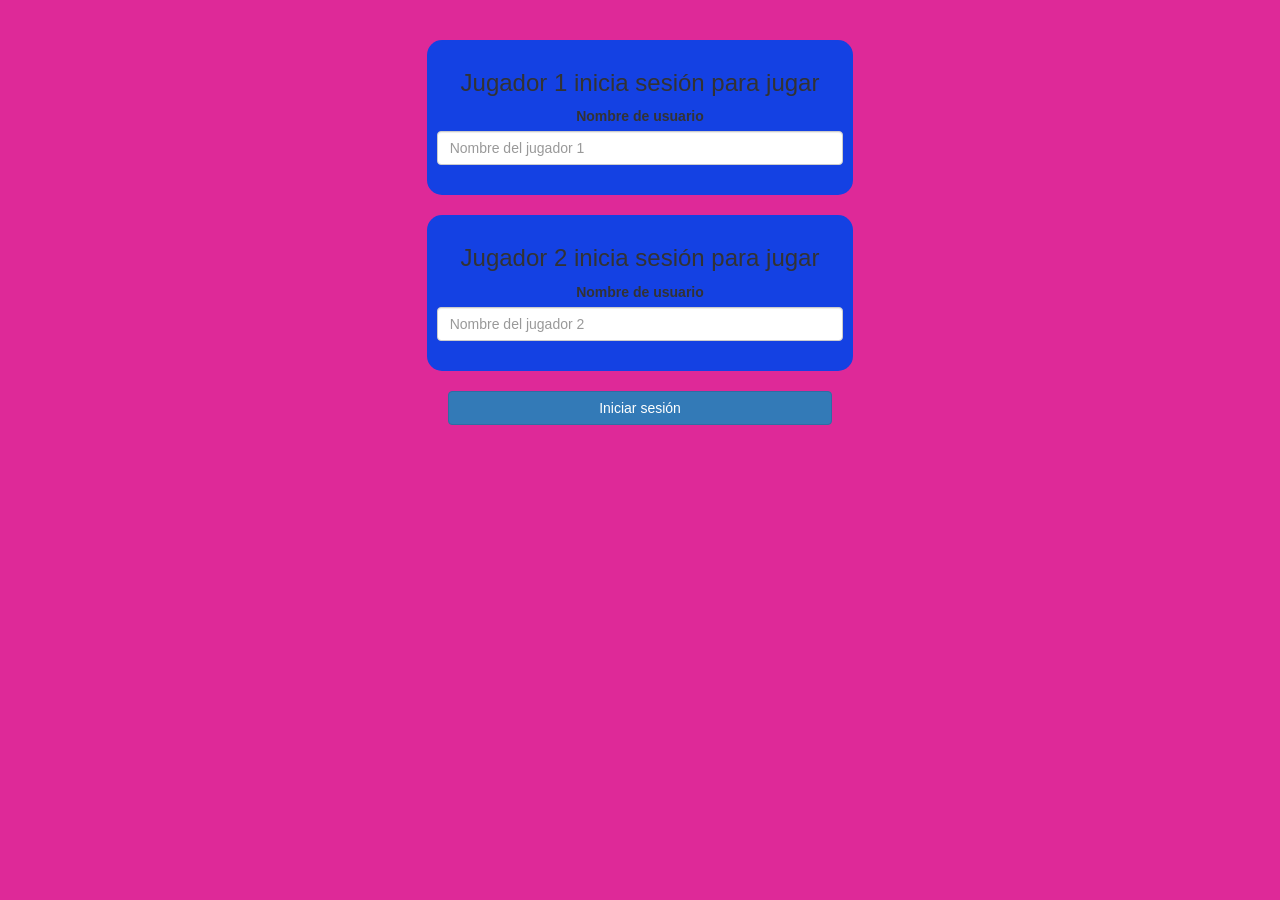
<file: cargar_juego.html>
<!DOCTYPE html>
<html>
<head>
<title>Adivina la palabra</title>

<meta name="viewport" content="width=device-width, initial-scale=1">
<!--Enlaces Bootstrap-->
<link rel="stylesheet" href="https://maxcdn.bootstrapcdn.com/bootstrap/3.4.0/css/bootstrap.min.css">
<script src="https://ajax.googleapis.com/ajax/libs/jquery/3.4.1/jquery.min.js"></script>
<script src="https://maxcdn.bootstrapcdn.com/bootstrap/3.4.0/js/bootstrap.min.js"></script>

<!--Enlace a nuestro archivo CSS-->
<link rel="stylesheet" type="text/css" href="juego.css">

<!--Enlace a nuestro archivo JS-->
<script src="cargar_juego.js"></script>
</head>

<body>
<br><br>
<center>
    <div class="col-lg-4 col-sm-8 col-xs-11 login_div1 ">
        <h3>Jugador 1 inicia sesión para jugar</h3>
        <label> Nombre de usuario</label>
        <input type="text" id="entrada_nombre_jugador1" class="form-control" placeholder="Nombre del jugador 1">
        <br>
    </div>
<br>
    <div class="col-lg-4 col-sm-8 col-xs-11 login_div2 ">
        <h3>Jugador 2 inicia sesión para jugar</h3>
        <label> Nombre de usuario</label>
        <input type="text" id="entrada_nombre_jugador2" class="form-control" placeholder="Nombre del jugador 2">
        <br>
    </div>
<br>

<button style="width:30%" class="btn btn-primary" onclick="addUser()">Iniciar sesión</button>
</center>


</body>
</html>
</file>
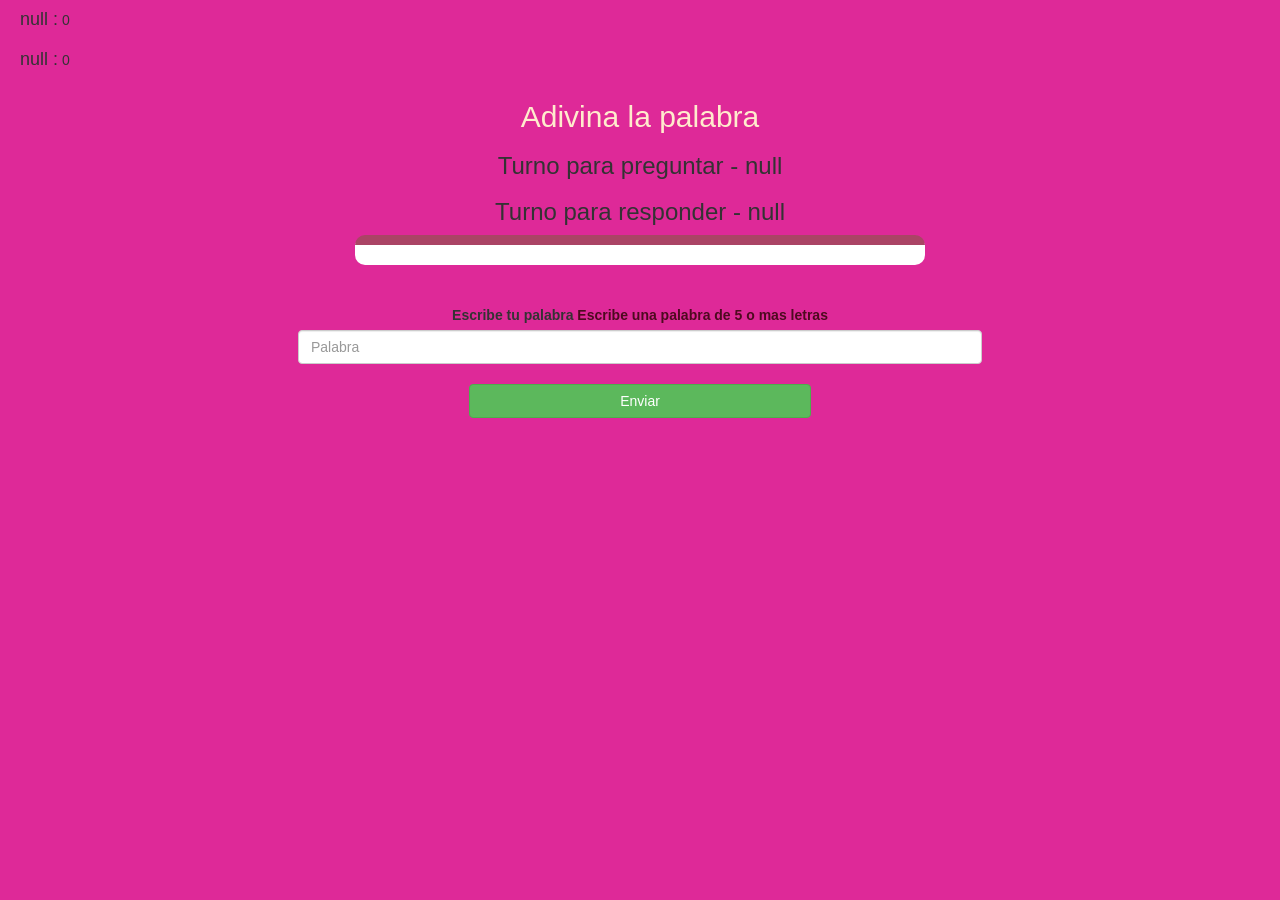
<file: juego.html>
<!DOCTYPE html>
<html>
<head>
<title>Adivina la palabra</title>

<meta name="viewport" content="width=device-width, initial-scale=1">
<!--Enlaces Bootstrap-->
<link rel="stylesheet" href="https://maxcdn.bootstrapcdn.com/bootstrap/3.4.0/css/bootstrap.min.css">
<script src="https://ajax.googleapis.com/ajax/libs/jquery/3.4.1/jquery.min.js"></script>
<script src="https://maxcdn.bootstrapcdn.com/bootstrap/3.4.0/js/bootstrap.min.js"></script>

<!--Enlace a nuestro archivo CSS-->
<link rel="stylesheet" type="text/css" href="juego.css">
</head>

<body>

<h4 id="nombre_jugador1"></h4> <span id="puntos_jugador1"></span>
<br>
<h4 id="nombre_jugador2"></h4> <span id="puntos_jugador2"></span>
<div class="container"> 
<center>

<h2 style="color: blanchedalmond;">Adivina la palabra </h2>
<h3 id="jugador_pregunta"></h3>
<h3 id="jugador_respuesta"></h3>
<div id="output" class="col-lg-6"></div>
<br><br>
<label> Escribe tu palabra <b style="color: rgba(50, 5, 8, 0.842);">
Escribe una palabra de 5 o mas letras </b></label>
<input type="text" id="palabra" class="form-control" placeholder="Palabra">
<br>

<button onclick="send()" class="btn btn-success" style="width: 30%;">Enviar</button>
</center>
</div>
<!--Enlace a nuestro archivo JS-->
<script src="juego.js"></script>
</body>
</html>
</file>
<file: juego.css>
body
{
background: rgb(222, 41, 152);
}

.login_div1 , .login_div2
{
background: rgb(20, 65, 227);
padding: 10px;
float: none;
border-radius: 15px;
}

#nombre_jugador1, #nombre_jugador2
{
display: inline-block;
margin-left: 20px;
}
#palabra
{
width: 60%;
}
#word_display
{
letter-spacing: 5px;
}
#output
{
background: white;

border-radius: 10px;
border-top: 10px solid #AA4465;
padding: 10px;
float: none;
text-align: left;
}
</file>
